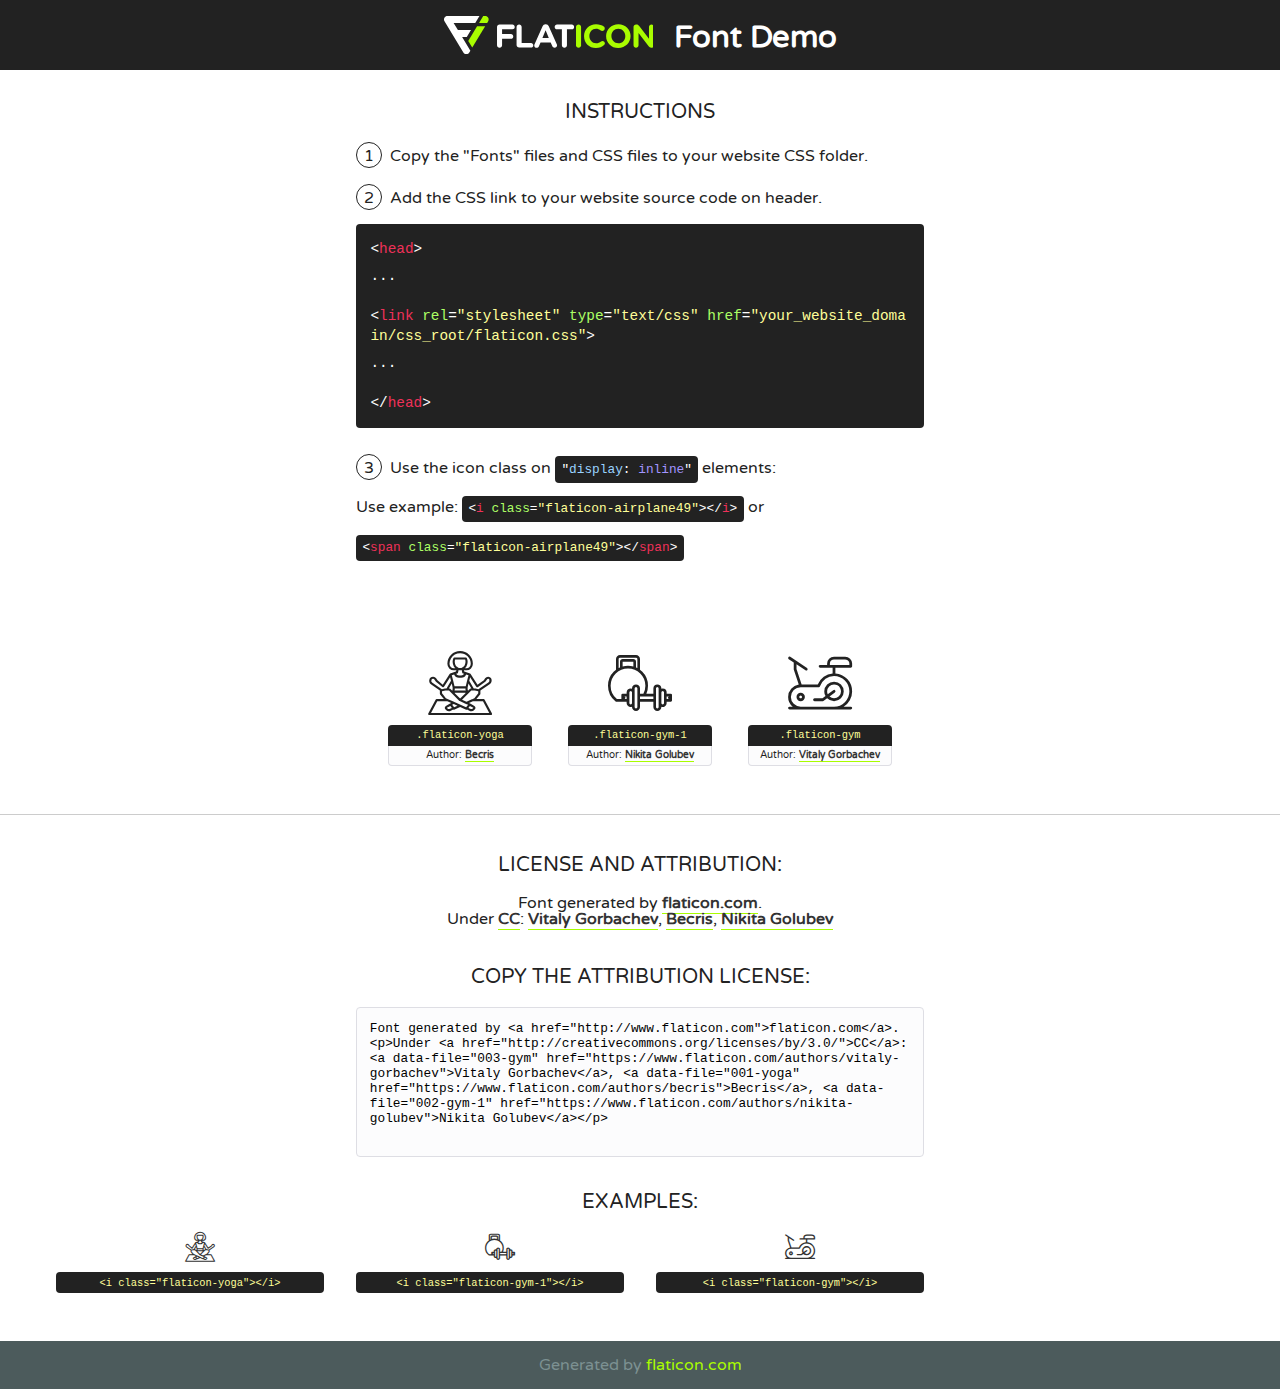
<file: portfolio/static/portfolio/fonts/flaticon/font/flaticon.html>
<!DOCTYPE html>
<!--
  Flaticon icon font: Flaticon
  Creation date: 23/07/2018 14:52
-->
<html>
<!DOCTYPE html>
<html>

<head>
    <title>Flaticon WebFont</title>
    <link href="http://fonts.googleapis.com/css?family=Varela+Round" rel="stylesheet" type="text/css" />
    <link rel="stylesheet" type="text/css" href="flaticon.css">
    <meta charset="UTF-8">
    <style>
    html, body, div, span, applet, object, iframe,
    h1, h2, h3, h4, h5, h6, p, blockquote, pre,
    a, abbr, acronym, address, big, cite, code,
    del, dfn, em, img, ins, kbd, q, s, samp,
    small, strike, strong, sub, sup, tt, var,
    b, u, i, center,
    dl, dt, dd, ol, ul, li,
    fieldset, form, label, legend,
    table, caption, tbody, tfoot, thead, tr, th, td,
    article, aside, canvas, details, embed, 
    figure, figcaption, footer, header, hgroup, 
    menu, nav, output, ruby, section, summary,
    time, mark, audio, video {
        margin: 0;
        padding: 0;
        border: 0;
        font-size: 100%;
        font: inherit;
        vertical-align: baseline;
    }
    /* HTML5 display-role reset for older browsers */
    article, aside, details, figcaption, figure, 
    footer, header, hgroup, menu, nav, section {
        display: block;
    }
    body {
        line-height: 1;
    }
    ol, ul {
        list-style: none;
    }
    blockquote, q {
        quotes: none;
    }
    blockquote:before, blockquote:after,
    q:before, q:after {
        content: '';
        content: none;
    }
    table {
        border-collapse: collapse;
        border-spacing: 0;
    }
    body {
        font-family: 'Varela Round', Helvetica, Arial, sans-serif;
        font-size: 16px;
        color: #222;
    }
    a {
        color: #333;
        border-bottom: 1px solid #a9fd00;
        font-weight: bold;
        text-decoration: none;
    }
    * {
        -moz-box-sizing: border-box;
        -webkit-box-sizing: border-box;
        box-sizing: border-box;
        margin: 0;
        padding: 0;
    }
    [class^="flaticon-"]:before, [class*=" flaticon-"]:before, [class^="flaticon-"]:after, [class*=" flaticon-"]:after {
        font-family: Flaticon;
        font-size: 30px;
        font-style: normal;
        margin-left: 20px;
        color: #333;
    }
    .wrapper {
        max-width: 600px;
        margin: auto;
        padding: 0 1em;
    }
    .title {
        font-size: 1.25em;
        text-align: center;
        margin-bottom: 1em;
        text-transform: uppercase;
    }
    header {
        text-align: center;
        background-color: #222;
        color: #fff;
        padding: 1em;
    }
    header .logo {
        width: 210px;
        height: 38px;
        display: inline-block;
        vertical-align: middle;
        margin-right: 1em;
        border: none;
    }
    header strong {
        font-size: 1.95em;
        font-weight: bold;
        vertical-align: middle;
        margin-top: 5px;
        display: inline-block;
    }
    .demo {
        margin: 2em auto;
        line-height: 1.25em;
    }
    .demo ul li {
        margin-bottom: 1em;
    }
    .demo ul li .num {
        color: #222;
        border-radius: 20px;
        display: inline-block;
        width: 26px;
        padding: 3px;
        height: 26px;
        text-align: center;
        margin-right: 0.5em;
        border: 1px solid #222;
    }
    .demo ul li code {
        background-color: #222;
        border-radius: 4px;
        padding: 0.25em 0.5em;
        display: inline-block;
        color: #fff;
        font-family: Consolas,Monaco,Lucida Console,Liberation Mono,DejaVu Sans Mono,Bitstream Vera Sans Mono,Courier New, monospace;
        font-weight: lighter;
        margin-top: 1em;
        font-size: 0.8em;
        word-break: break-all;
    }
    .demo ul li code.big {
        padding: 1em;
        font-size: 0.9em;
    }
    .demo ul li code .red {
        color: #EF3159;
    }
    .demo ul li code .green {
        color: #ACFF65;
    }
    .demo ul li code .yellow {
        color: #FFFF99;
    }
    .demo ul li code .blue {
        color: #99D3FF;
    }
    .demo ul li code .purple {
        color: #A295FF;
    }
    .demo ul li code .dots {
        margin-top: 0.5em;
        display: block;
    }
    #glyphs {
        border-bottom: 1px solid #ccc;
        padding: 2em 0;
        text-align: center;
    }
    .glyph {
        display: inline-block;
        width: 9em;
        margin: 1em;
        text-align: center;
        vertical-align: top;
        background: #FFF;
    }
    .glyph .glyph-icon {
        padding: 10px;
        display: block;
        font-family:"Flaticon";
        font-size: 64px;
        line-height: 1;
    }
    .glyph .glyph-icon:before {
        font-size: 64px;
        color: #222;
        margin-left: 0;
    }
    .class-name {
        font-size: 0.65em;
        background-color: #222;
        color: #fff;
        border-radius: 4px 4px 0 0;
        padding: 0.5em;
        color: #FFFF99;
        font-family: Consolas,Monaco,Lucida Console,Liberation Mono,DejaVu Sans Mono,Bitstream Vera Sans Mono,Courier New, monospace;
    }
    .author-name {
        font-size: 0.6em;
        background-color: #fcfcfd;
        border: 1px solid #DEDEE4;
        border-top: 0;
        border-radius: 0 0 4px 4px;
        padding: 0.5em;
    }
    .class-name:last-child {
        font-size: 10px;
        color:#888;
    }
    .class-name:last-child a {
        font-size: 10px;
        color:#555;
    }
    .class-name:last-child a:hover {
        color:#a9fd00;
    }
    .glyph > input {
        display: block;
        width: 100px;
        margin: 5px auto;
        text-align: center;
        font-size: 12px;
        cursor: text;
    }
    .glyph > input.icon-input {
        font-family:"Flaticon";
        font-size: 16px;
        margin-bottom: 10px;
    }
    .attribution .title {
        margin-top: 2em;
    }
    .attribution textarea {
        background-color: #fcfcfd;
        padding: 1em;
        border: none;
        box-shadow: none;
        border: 1px solid #DEDEE4;
        border-radius: 4px;
        resize: none;
        width: 100%;
        height: 150px;
        font-size: 0.8em;
        font-family: Consolas,Monaco,Lucida Console,Liberation Mono,DejaVu Sans Mono,Bitstream Vera Sans Mono,Courier New, monospace;
        -webkit-appearance: none;
    }
    .iconsuse {
        margin: 2em auto;
        text-align: center;
        max-width: 1200px;
    }
    .iconsuse:after {
        content: '';
        display: table;
        clear: both;
    }
    .iconsuse .image {
        float: left;
        width: 25%;
        padding: 0 1em;
    }
    .iconsuse .image p {
        margin-bottom: 1em;
    }
    .iconsuse .image span {
        display: block;
        font-size: 0.65em;
        background-color: #222;
        color: #fff;
        border-radius: 4px;
        padding: 0.5em;
        color: #FFFF99;
        margin-top: 1em;
        font-family: Consolas,Monaco,Lucida Console,Liberation Mono,DejaVu Sans Mono,Bitstream Vera Sans Mono,Courier New, monospace;
    }
    #footer {
        text-align: center;
        background-color: #4C5B5C;
        color: #7c9192;
        padding: 1em;
    }
    #footer a {
        border: none;
        color: #a9fd00;
        font-weight: normal;
    }
    @media (max-width: 960px) {
        .iconsuse .image {
            width: 50%;
        }
    }
    @media (max-width: 560px) {
        .iconsuse .image {
            width: 100%;
        }
    }
    </style>
</head>

<body class="characters-off">

    <header>
        <a href="http://www.flaticon.com" target="_blank" class="logo">
            <svg version="1.1" xmlns="http://www.w3.org/2000/svg" xmlns:xlink="http://www.w3.org/1999/xlink" xmlns:a="http://ns.adobe.com/AdobeSVGViewerExtensions/3.0/" viewBox="0 0 560.875 102.036" enable-background="new 0 0 560.875 102.036" xml:space="preserve">
                <defs>
                </defs>
                <g>
                    <g class="letters">
                        <path fill="#ffffff" d="M141.596,29.675c0-3.777,2.985-6.767,6.764-6.767h34.438c3.426,0,6.15,2.728,6.15,6.15
                        c0,3.43-2.724,6.149-6.15,6.149h-27.674v13.091h23.719c3.429,0,6.151,2.724,6.151,6.15c0,3.43-2.723,6.149-6.151,6.149h-23.719
                        v17.574c0,3.773-2.986,6.761-6.764,6.761c-3.779,0-6.764-2.989-6.764-6.761V29.675z"></path>
                        <path fill="#ffffff" d="M193.844,29.149c0-3.781,2.985-6.767,6.764-6.767c3.776,0,6.763,2.985,6.763,6.767v42.957h25.039
                        c3.426,0,6.149,2.726,6.149,6.153c0,3.425-2.723,6.15-6.149,6.15h-31.802c-3.779,0-6.764-2.986-6.764-6.768V29.149z"></path>
                        <path fill="#ffffff" d="M241.891,75.71l21.438-48.407c1.492-3.341,4.215-5.357,7.906-5.357h0.792
                        c3.686,0,6.323,2.017,7.815,5.357l21.439,48.407c0.436,0.967,0.701,1.845,0.701,2.723c0,3.602-2.809,6.501-6.414,6.501
                        c-3.161,0-5.269-1.845-6.499-4.655l-4.132-9.661h-27.059l-4.301,10.102c-1.144,2.631-3.426,4.214-6.237,4.214
                        c-3.517,0-6.24-2.81-6.24-6.325C241.1,77.64,241.451,76.677,241.891,75.71z M279.932,58.666l-8.521-20.297l-8.526,20.297H279.932
                        z"></path>
                        <path fill="#ffffff" d="M314.864,35.387H301.86c-3.429,0-6.239-2.813-6.239-6.238c0-3.429,2.811-6.24,6.239-6.24h39.533
                        c3.426,0,6.237,2.811,6.237,6.24c0,3.425-2.811,6.238-6.237,6.238h-13.001v42.785c0,3.773-2.99,6.761-6.764,6.761
                        c-3.779,0-6.764-2.989-6.764-6.761V35.387z"></path>
                        <path fill="#A9FD00" d="M352.615,29.149c0-3.781,2.985-6.767,6.767-6.767c3.774,0,6.761,2.985,6.761,6.767v49.024
                        c0,3.773-2.987,6.761-6.761,6.761c-3.781,0-6.767-2.989-6.767-6.761V29.149z"></path>
                        <path fill="#A9FD00" d="M374.132,53.836v-0.179c0-17.481,13.178-31.801,32.065-31.801c9.22,0,15.459,2.458,20.557,6.238
                        c1.402,1.054,2.637,2.985,2.637,5.357c0,3.692-2.985,6.59-6.681,6.59c-1.845,0-3.071-0.702-4.044-1.319
                        c-3.776-2.813-7.729-4.393-12.562-4.393c-10.364,0-17.831,8.611-17.831,19.154v0.173c0,10.542,7.291,19.329,17.831,19.329
                        c5.715,0,9.492-1.756,13.359-4.834c1.049-0.874,2.458-1.491,4.039-1.491c3.429,0,6.325,2.813,6.325,6.236
                        c0,2.106-1.056,3.78-2.282,4.834c-5.539,4.834-12.036,7.733-21.878,7.733C387.572,85.464,374.132,71.493,374.132,53.836z"></path>
                        <path fill="#A9FD00" d="M433.009,53.836v-0.179c0-17.481,13.79-31.801,32.766-31.801c18.981,0,32.592,14.143,32.592,31.628v0.173
                        c0,17.483-13.785,31.807-32.769,31.807C446.625,85.464,433.009,71.32,433.009,53.836z M484.224,53.836v-0.179
                        c0-10.539-7.725-19.326-18.626-19.326c-10.893,0-18.449,8.611-18.449,19.154v0.173c0,10.542,7.73,19.329,18.626,19.329
                        C476.676,72.986,484.224,64.378,484.224,53.836z"></path>
                        <path fill="#A9FD00" d="M506.233,29.321c0-3.774,2.99-6.763,6.767-6.763h1.401c3.252,0,5.183,1.583,7.029,3.953l26.093,34.265
                        V29.059c0-3.692,2.99-6.677,6.681-6.677c3.683,0,6.671,2.985,6.671,6.677v48.934c0,3.78-2.987,6.765-6.764,6.765h-0.436
                        c-3.257,0-5.188-1.581-7.034-3.953l-27.056-35.492v32.944c0,3.687-2.985,6.676-6.678,6.676c-3.683,0-6.673-2.989-6.673-6.676
                        V29.321z"></path>
                    </g>
                    <g class="insignia">
                        <path fill="#ffffff" d="M48.372,56.137h12.517l11.156-18.537H37.186L25.688,18.539h57.825L94.668,0H9.271
                        C5.925,0,2.842,1.801,1.198,4.716c-1.644,2.907-1.593,6.482,0.134,9.343l50.38,83.501c1.678,2.781,4.689,4.476,7.938,4.476
                        c3.246,0,6.257-1.695,7.935-4.476l2.898-4.804L48.372,56.137z"></path>
                        <g class="i">
                            <path fill="#A9FD00" d="M93.575,18.539h0.031v0.004l21.652,0.004l2.705-4.488c1.727-2.861,1.778-6.436,0.133-9.343
                            C116.454,1.801,113.371,0,110.026,0h-5.294L93.575,18.539z"></path>
                            <polygon fill="#A9FD00" points="88.291,27.356 64.725,66.486 75.519,84.404 109.942,27.356"></polygon>
                        </g>
                    </g>
                </g>
            </svg>
        </a>
        <strong>Font Demo</strong>
    </header>


    <section class="demo wrapper">

        <p class="title">Instructions</p>

        <ul>
            <li>
                <span class="num">1</span>Copy the "Fonts" files and CSS files to your website CSS folder.
            </li>
            <li>
                <span class="num">2</span>Add the CSS link to your website source code on header.
                <code class="big">
                    &lt;<span class="red">head</span>&gt;
                    <br/><span class="dots">...</span>
                    <br/>&lt;<span class="red">link</span> <span class="green">rel</span>=<span class="yellow">"stylesheet"</span> <span class="green">type</span>=<span class="yellow">"text/css"</span> <span class="green">href</span>=<span class="yellow">"your_website_domain/css_root/flaticon.css"</span>&gt;
                    <br/><span class="dots">...</span>
                    <br/>&lt;/<span class="red">head</span>&gt;
                </code>
            </li>

            <li>
                <p>
                    <span class="num">3</span>Use the icon class on <code>"<span class="blue">display</span>:<span class="purple"> inline</span>"</code> elements:
                    <br />
                    Use example: <code>&lt;<span class="red">i</span> <span class="green">class</span>=<span class="yellow">&quot;flaticon-airplane49&quot;</span>&gt;&lt;/<span class="red">i</span>&gt;</code> or <code>&lt;<span class="red">span</span> <span class="green">class</span>=<span class="yellow">&quot;flaticon-airplane49&quot;</span>&gt;&lt;/<span class="red">span</span>&gt;</code>
            </li>
        </ul>

    </section>




   <section id="glyphs">          
    
      
        <div class="glyph"><div class="glyph-icon flaticon-yoga"></div>
            <div class="class-name">.flaticon-yoga</div>
            <div class="author-name">Author: <a data-file="001-yoga" href="https://www.flaticon.com/authors/becris">Becris</a> </div> 
        </div>        
        
        <div class="glyph"><div class="glyph-icon flaticon-gym-1"></div>
            <div class="class-name">.flaticon-gym-1</div>
            <div class="author-name">Author: <a data-file="002-gym-1" href="https://www.flaticon.com/authors/nikita-golubev">Nikita Golubev</a> </div> 
        </div>        
        
        <div class="glyph"><div class="glyph-icon flaticon-gym"></div>
            <div class="class-name">.flaticon-gym</div>
            <div class="author-name">Author: <a data-file="003-gym" href="https://www.flaticon.com/authors/vitaly-gorbachev">Vitaly Gorbachev</a> </div> 
        </div>        
        

    </section>



    <section class="attribution wrapper"   style="text-align:center;">

      <div class="title">License and attribution:</div><div class="attrDiv">Font generated by <a href="http://www.flaticon.com">flaticon.com</a>. <div><p>Under <a href="http://creativecommons.org/licenses/by/3.0/">CC</a>: <a data-file="003-gym" href="https://www.flaticon.com/authors/vitaly-gorbachev">Vitaly Gorbachev</a>, <a data-file="001-yoga" href="https://www.flaticon.com/authors/becris">Becris</a>, <a data-file="002-gym-1" href="https://www.flaticon.com/authors/nikita-golubev">Nikita Golubev</a></p>  </div>
      </div>
      <div class="title">Copy the Attribution License:</div>

    <textarea onclick="this.focus();this.select();">Font generated by &lt;a href=&quot;http://www.flaticon.com&quot;&gt;flaticon.com&lt;/a&gt;. <p>Under <a href="http://creativecommons.org/licenses/by/3.0/">CC</a>: <a data-file="003-gym" href="https://www.flaticon.com/authors/vitaly-gorbachev">Vitaly Gorbachev</a>, <a data-file="001-yoga" href="https://www.flaticon.com/authors/becris">Becris</a>, <a data-file="002-gym-1" href="https://www.flaticon.com/authors/nikita-golubev">Nikita Golubev</a></p>  
     </textarea>

    </section>

    <section class="iconsuse">

          <div class="title">Examples:</div>            
             
            <div class="image">
                <p>
                    <i class="glyph-icon flaticon-yoga"></i> 
                    <span>&lt;i class=&quot;flaticon-yoga&quot;&gt;&lt;/i&gt;</span>
                </p>
            </div>
            
            <div class="image">
                <p>
                    <i class="glyph-icon flaticon-gym-1"></i> 
                    <span>&lt;i class=&quot;flaticon-gym-1&quot;&gt;&lt;/i&gt;</span>
                </p>
            </div>
            
            <div class="image">
                <p>
                    <i class="glyph-icon flaticon-gym"></i> 
                    <span>&lt;i class=&quot;flaticon-gym&quot;&gt;&lt;/i&gt;</span>
                </p>
            </div>
                       
        </div>
                            
    </section>

<div id="footer">
    <div>Generated by <a href="http://www.flaticon.com">flaticon.com</a>
    </div>
</div>



</body>
</html>
</file>
<file: portfolio/static/portfolio/fonts/flaticon/font/flaticon.css>
/*
  	Flaticon icon font: Flaticon
  	Creation date: 23/07/2018 14:52
  	*/

@font-face {
  font-family: "Flaticon";
  src: url("./Flaticon.eot");
  src: url("./Flaticon.eot?#iefix") format("embedded-opentype"),
       url("./Flaticon.woff") format("woff"),
       url("./Flaticon.ttf") format("truetype"),
       url("./Flaticon.svg#Flaticon") format("svg");
  font-weight: normal;
  font-style: normal;
}

@media screen and (-webkit-min-device-pixel-ratio:0) {
  @font-face {
    font-family: "Flaticon";
    src: url("./Flaticon.svg#Flaticon") format("svg");
  }
}

[class^="flaticon-"]:before, [class*=" flaticon-"]:before,
[class^="flaticon-"]:after, [class*=" flaticon-"]:after {   
  font-family: Flaticon;
        font-size: 20px;
font-style: normal;
margin-left: 20px;
}

.flaticon-yoga:before { content: "\f100"; }
.flaticon-gym-1:before { content: "\f101"; }
.flaticon-gym:before { content: "\f102"; }
</file>
